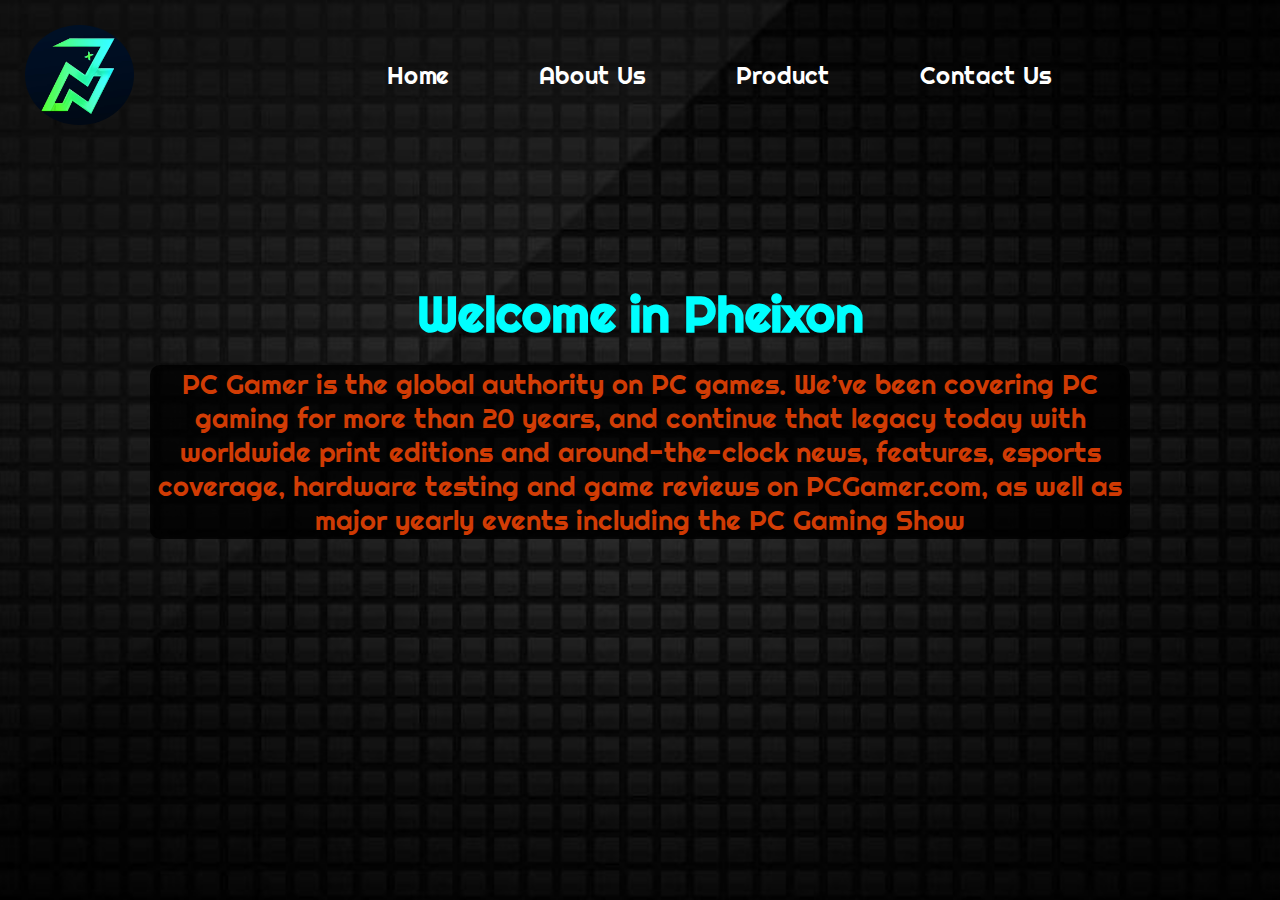
<file: Assignment DAy 5/index.html>
<!DOCTYPE html>
<html lang="en">
<head>
    <title>PHEIXON</title>
    <link href="https://fonts.googleapis.com/css2?family=Righteous&display=swap" rel="stylesheet">
    <link rel="stylesheet" href="style.css">
    
</head>

<body>
    <div class="container">
        <nav class="navbar">
            <img src="logo3.png" alt="Img not found">
            <ul>
                <li class="item"><a href="index.html">Home</a></li>
                <li class="item"><a href="about.html">About Us</a></li>
                <li class="item"><a href="product.html">Product</a></li>
                <li class="item"><a href="contact.html">Contact Us</a></li>
            </ul>
        </nav>
    </div>
        <section id="product">
        <h1 class="hprimary">Welcome in Pheixon</h1>
        <p>PC Gamer is the global authority on PC games. We’ve been covering PC gaming for more than 20 years, and continue that legacy today with worldwide print editions and around-the-clock news, features, esports coverage, hardware testing and game reviews on PCGamer.com, as well as major yearly events including the PC Gaming Show  </p>
        </section>
</body>
</html>
</file>
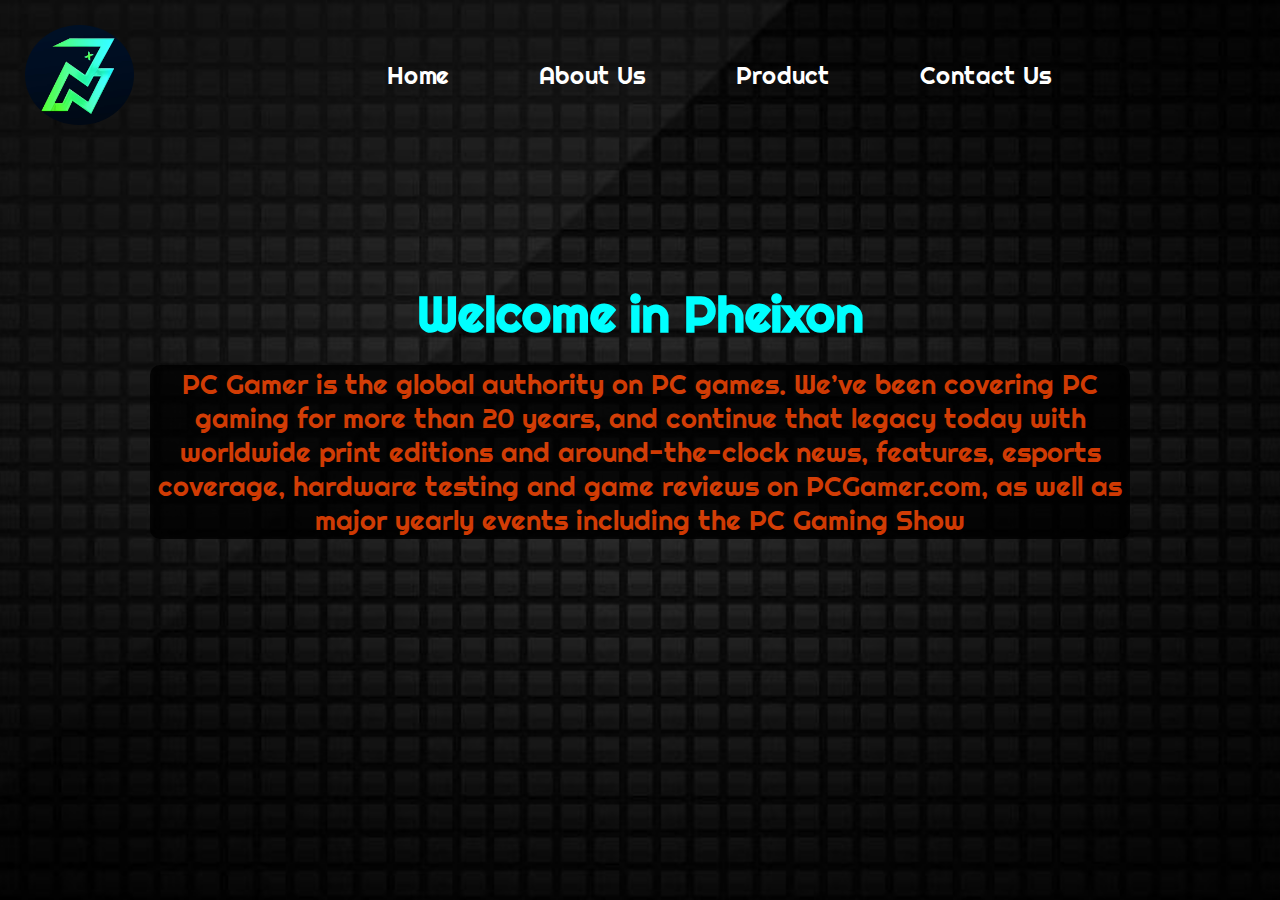
<file: DAy 5/index.html>
<!DOCTYPE html>
<html lang="en">
<head>
    <title>PHEIXON</title>
    <link href="https://fonts.googleapis.com/css2?family=Righteous&display=swap" rel="stylesheet">
    <style>
        * {
            margin: 0;
            padding: 0;
            box-sizing: border-box;
        }

        body {
            background: url('home.jpg')no-repeat center center fixed;
            background-size: cover;
            font-family: 'Righteous', cursive
        }

        img {
            width: 115px;
            height: 100px;
            margin: 25px;
            border-radius: 50%;
        }

        .navbar {
            display: flex;
        }

        ul {
            /* border: 2px solid black; */
            display: flex;
            width: 100%;
            justify-content: center;
            align-items: center;
        }

        .item {
            margin: 10px;
            color: black;
        }

        li {
            list-style: none;
        }

        a {
            font-size: 24px;
            /* padding: 35px; */
            margin: 35px;
            text-decoration: none;
            border-radius: 10px;
            cursor: pointer;
            color: rgb(255, 255, 255)
        }

        a:hover {
            text-decoration: underline;

            color: rgb(255, 0, 0)
        }
        #product {
            display: flex;
            flex-direction: column;
            height: 500px;
            padding: 3px 150px;
            justify-content: center;
            text-align: center;

        }
        #product h1 {
            padding: 20px;
            color:cyan;
            text-align: center;
            font-size: 50px;
            
        }
        
        #product p {
            /* color: cornflowerblue; */
            text-align: center;
            font-size: 1.7rem;
            opacity: 0.8;
            background-color: rgb(0, 0, 0);
            border-radius: 10px;
            border: 2px solid black;
            color: orangered;
        }

        
    </style>
</head>

<body>
    <div class="container">
        <nav class="navbar">
            <img src="logo3.png" alt="Img not found">
            <ul>
                <li class="item"><a href="index.html">Home</a></li>
                <li class="item"><a href="about.html">About Us</a></li>
                <li class="item"><a href="product.html">Product</a></li>
                <li class="item"><a href="contact.html">Contact Us</a></li>
            </ul>
        </nav>
    </div>
        <section id="product">
        <h1 class="hprimary">Welcome in Pheixon</h1>
        <p>PC Gamer is the global authority on PC games. We’ve been covering PC gaming for more than 20 years, and continue that legacy today with worldwide print editions and around-the-clock news, features, esports coverage, hardware testing and game reviews on PCGamer.com, as well as major yearly events including the PC Gaming Show  </p>
        </section>
</body>
</html>
</file>
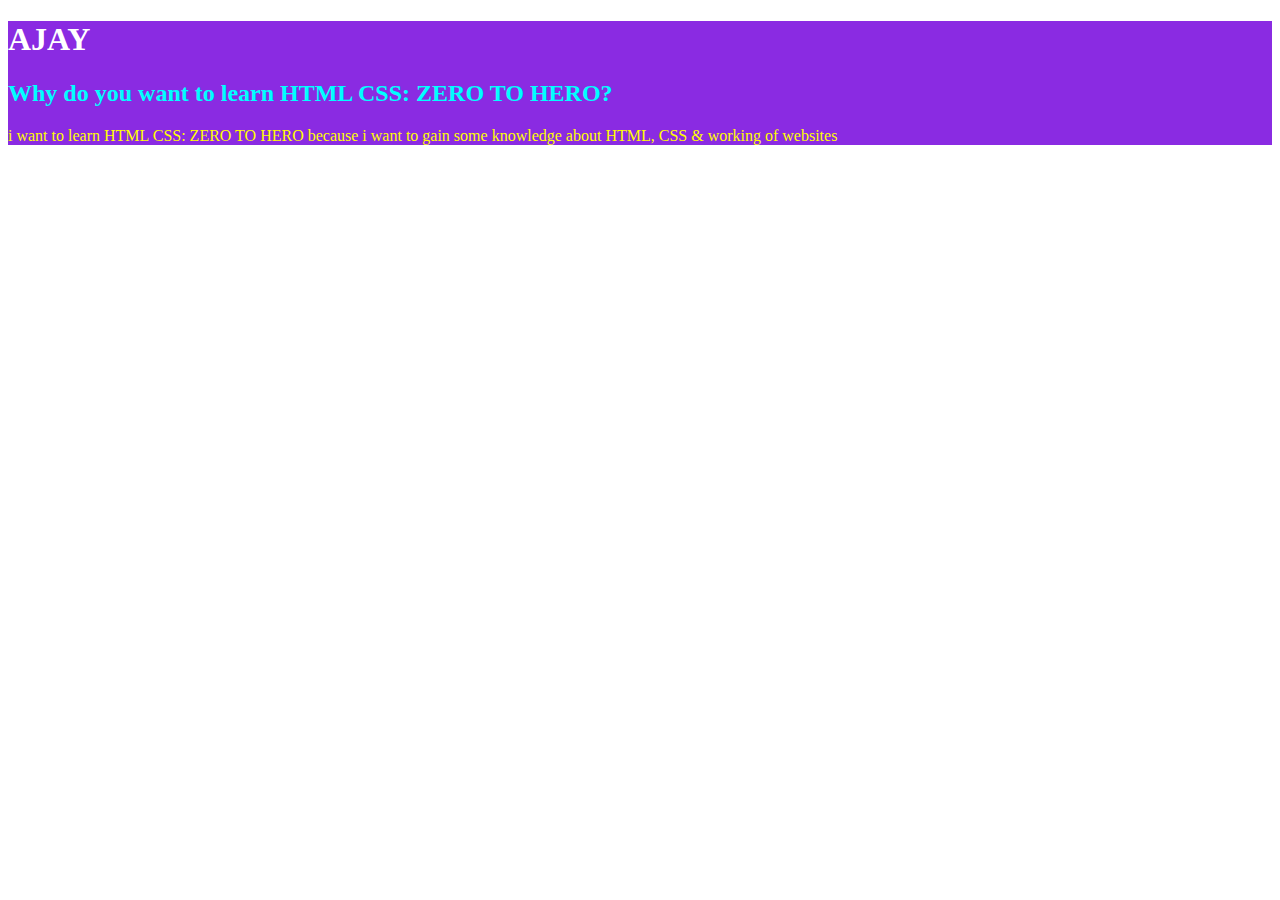
<file: DAY_01assignment.html>
<!DOCTYPE html>
<html lang="en">
<head>
    <meta charset="UTF-8">
    <meta http-equiv="X-UA-Compatible" content="IE=edge">
    <meta name="viewport" content="width=device-width, initial-scale=1.0">
    <title>Day 01 Assignment</title>
    <style>
        div{
            background-color: blueviolet;
            color: white;
        }
        h2{
            color: cyan;
        }
        p{
            color: yellow;
        }
    </style>
</head>
<body>
    <div>
    <h1>AJAY</h1>
    <h2>Why do you want to learn HTML CSS: ZERO TO HERO?</h2>
    <p>i want to learn HTML CSS: ZERO TO HERO because i want to gain some knowledge about HTML, CSS & working of websites </p>
    </div>
</body>
</html>
</file>
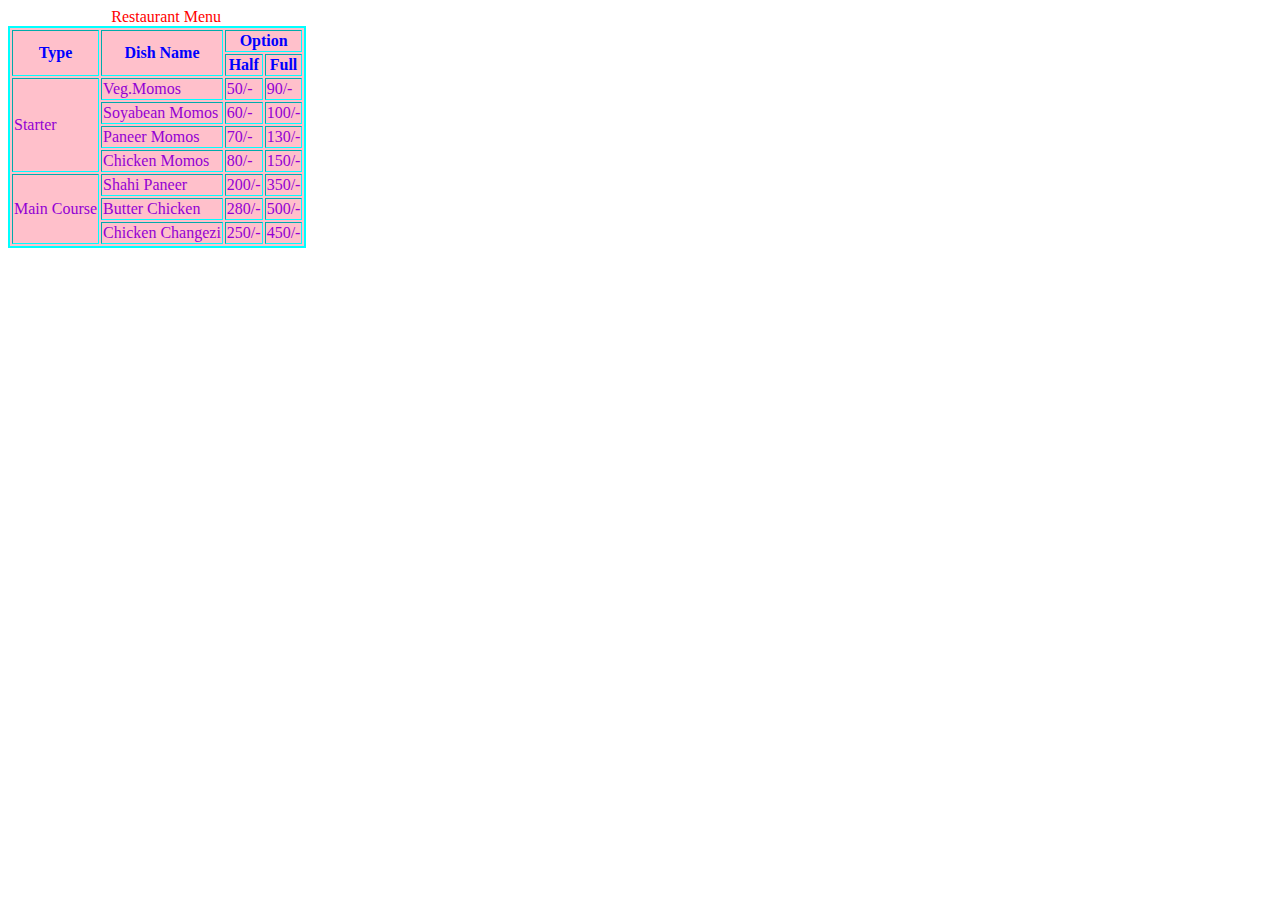
<file: DAY_03assignment.html>
<!DOCTYPE html>
<html lang="en">
<head>
    <title>Complex Table</title>
    <style>
        caption{
            color: red;
            margin-left: 6%;
        }
        table{
            background-color: pink;
            color: darkviolet;
            border: 2px solid cyan;
            
        }
        table th{
            color: blue;
        }
    </style>
    
</head>
<body>
    <table border="1">
            <caption>Restaurant Menu</caption>
        <tr>
            <th rowspan="2">Type</th>
            <th rowspan="2">Dish Name</th>
            <th colspan="2">Option</th>
        </tr>
        <tr>
            <th>Half</th>
            <th>Full</th>
            
        </tr>
        <tr>
            <td rowspan="4">Starter</td>
            <td>Veg.Momos</td>
            <td>50/-</td>
            <td>90/-</td>
        </tr>
        <tr>
            <td>Soyabean Momos</td>
            <td>60/-</td>
            <td>100/-</td>
        </tr>
        <tr>
            <td>Paneer Momos</td>
            <td>70/-</td>
            <td>130/-</td>
        </tr>
        <tr>
            <td>Chicken Momos</td>
            <td>80/-</td>
            <td>150/-</td>
        </tr>
        <tr>
            <td rowspan="3">Main Course</td>
            <td>Shahi Paneer</td>
            <td>200/-</td>
            <td>350/-</td>
        </tr>
        <tr>
            <td>Butter Chicken</td>
            <td>280/-</td>
            <td>500/-</td>
        </tr>
        <tr>
            <td>Chicken Changezi</td>
            <td>250/-</td>
            <td>450/-</td>
        </tr>
        </table>
</body>
</html>
</file>
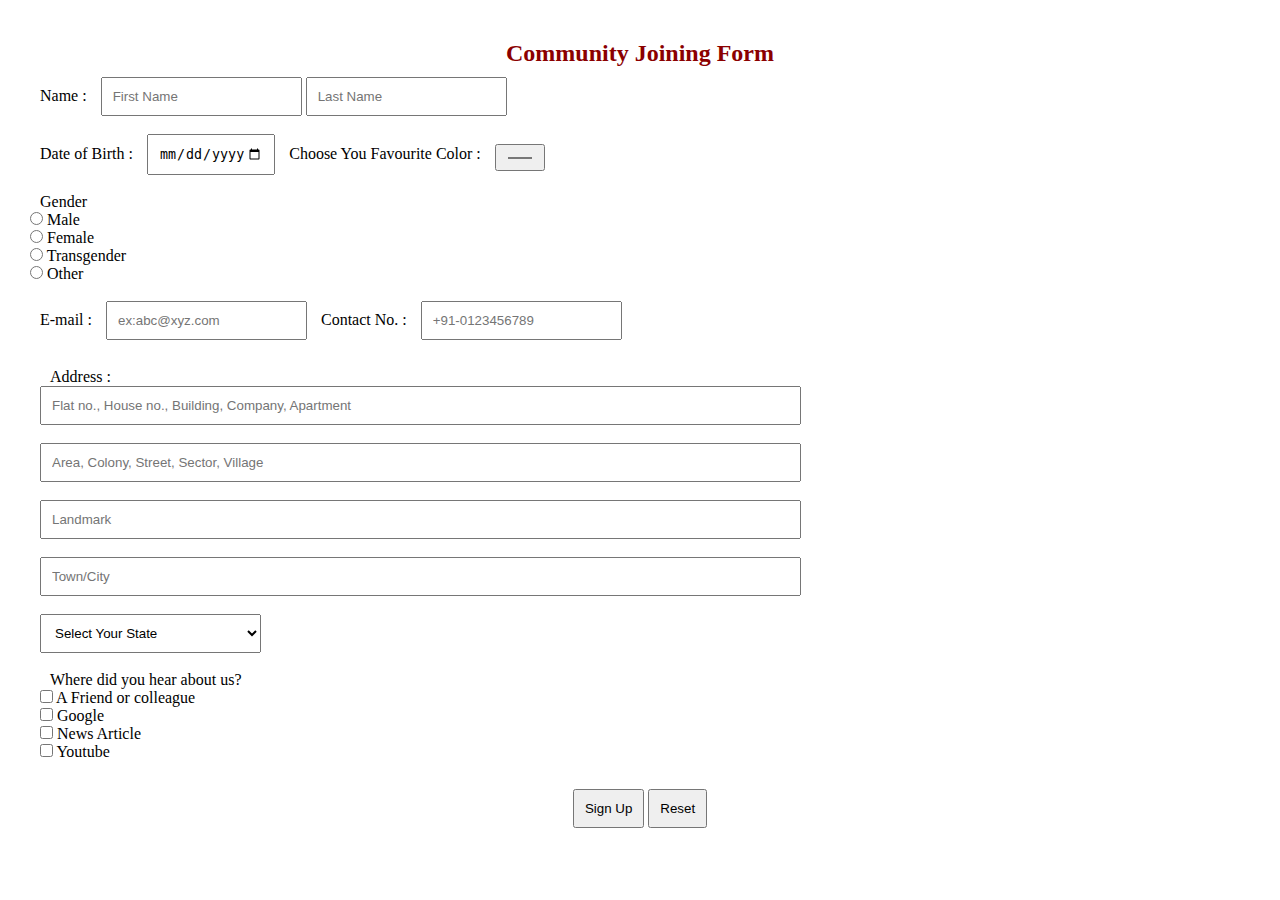
<file: DAY_04assignment.html>
<!DOCTYPE html>
<html lang="en">
<head>
<title>Sign Up Form</title>
<style>
    *{
        margin: 0;
        padding: 10px;
        
    }
    form{
        background-image: url(https://www.pngmagic.com/product_images/light-blue-website-background-image.jpg);
        background-repeat: no-repeat;
    }
    .button, h2{
        text-align: center;
        color: darkred;
    }
    .submit:hover, .reset:hover{
          background-color: darkblue;
          color:white;
    }


</style>
</head>
<body>
    <form method="post">
        <h2> Community Joining Form </h2>
        <label> Name : </label>
        <input type="text" placeholder="First Name">
        <input type="text" placeholder="Last Name"><br><br>

        <label> Date of Birth :</label>
        <input type="date" id="start" name="start"
        min="1980-01-01" max="2022-02-28">

        <label>Choose You Favourite Color :</label>
        <input type="color"><br><br>

        <label>Gender</label><br>
        <input type="radio" name="gender" value="male"> Male <br>
        <input type="radio" name="gender" value="Female"> Female <br>
        <input type="radio" name="gender" value="Transgender"> Transgender <br>
        <input type="radio" name="gender" value="Other"> Other <br> <br>

        <label> E-mail : </label>
        <input type="text" placeholder="ex:abc@xyz.com">

        <label> Contact No. : </label>
        <input type="text" placeholder="+91-0123456789"><br><br>

        <div class="address">
        <label>Address :</label><br>
        <input type="text" input size="90%"  placeholder="Flat no., House no., Building, Company, Apartment" ><br><br>
        <input type="text" input size="90%" placeholder="Area, Colony, Street, Sector, Village"><br><br>
        <input type="text" input size="90%" placeholder="Landmark "><br><br>
        <input type="text" input size="90%" placeholder="Town/City"><br><br>
        <select name="State"  id="State"> 
            <option value="Select Your State">Select Your State</option>
            <option value="Andhra Pradesh">Andhra Pradesh</option>
            <option value="Andaman and Nicobar Islands">Andaman and Nicobar Islands</option>
            <option value="Arunachal Pradesh">Arunachal Pradesh</option>
            <option value="Assam">Assam</option>
            <option value="Bihar">Bihar</option>
            <option value="Chandigarh">Chandigarh</option>
            <option value="Chhattisgarh">Chhattisgarh</option>
            <option value="Dadar and Nagar Haveli">Dadar and Nagar Haveli</option>
            <option value="Daman and Diu">Daman and Diu</option>
            <option value="Delhi">Delhi</option>
            <option value="Lakshadweep">Lakshadweep</option>
            <option value="Puducherry">Puducherry</option>
            <option value="Goa">Goa</option>
            <option value="Gujarat">Gujarat</option>
            <option value="Haryana">Haryana</option>
            <option value="Himachal Pradesh">Himachal Pradesh</option>
            <option value="Jammu and Kashmir">Jammu and Kashmir</option>
            <option value="Jharkhand">Jharkhand</option>
            <option value="Karnataka">Karnataka</option>
            <option value="Kerala">Kerala</option>
            <option value="Madhya Pradesh">Madhya Pradesh</option>
            <option value="Maharashtra">Maharashtra</option>
            <option value="Manipur">Manipur</option>
            <option value="Meghalaya">Meghalaya</option>
            <option value="Mizoram">Mizoram</option>
            <option value="Nagaland">Nagaland</option>
            <option value="Odisha">Odisha</option>
            <option value="Punjab">Punjab</option>
            <option value="Rajasthan">Rajasthan</option>
            <option value="Sikkim">Sikkim</option>
            <option value="Tamil Nadu">Tamil Nadu</option>
            <option value="Telangana">Telangana</option>
            <option value="Tripura">Tripura</option>
            <option value="Uttar Pradesh">Uttar Pradesh</option>
            <option value="Uttarakhand">Uttarakhand</option>
            <option value="West Bengal">West Bengal</option>
        </select> <br><br>


        
        <label>Where did you hear about us?</label><br>
        <input type="checkbox" name="Where" id="Friend"> A Friend or colleague <br>
        <input type="checkbox" name="Where" id="Google"> Google <br>
        <input type="checkbox" name="Where" id="News Article"> News Article <br>
        <input type="checkbox" name="Where" id="Youtube"> Youtube <br> <br>

        <div class="button">
        <input type="submit" value="Sign Up" class="submit">
        <input type="reset" value="Reset" class="reset">
        </div>


        


    </form>
</body>
</html>
<label ></label>
</file>
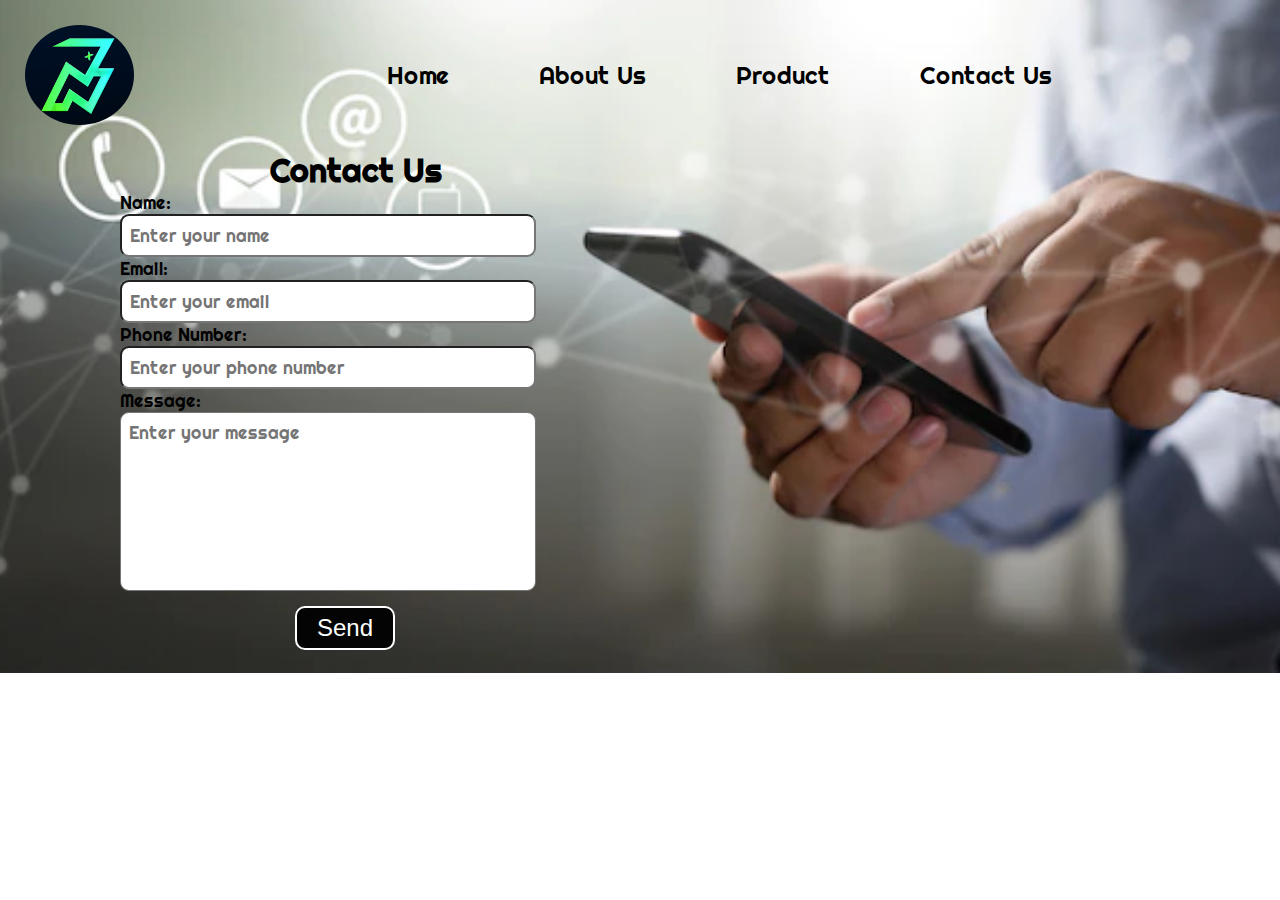
<file: Assignment DAy 5/contact.html>
<!DOCTYPE html>
<html lang="en">

<head>
    <meta charset="UTF-8">
    <meta http-equiv="X-UA-Compatible" content="IE=edge">
    <meta name="viewport" content="width=device-width, initial-scale=1.0">
    <title>Contact</title>
    <link href="https://fonts.googleapis.com/css2?family=Righteous&display=swap" rel="stylesheet">
    <link rel="stylesheet" href="contact.css">

</head>

<body>
    <div class="container">
        <nav class="navbar">
            <img src="logo3.png" alt="Img not found">
            <ul>
                <li class="item"><a href="index.html">Home</a></li>
                <li class="item"><a href="about.html">About Us</a></li>
                <li class="item"><a href="product.html">Product</a></li>
                <li class="item"><a href="contact.html">Contact Us</a></li>
            </ul>
        </nav>
    </div>


    <section id="contact">
        <h1 class="h-primary center">Contact Us</h1>
        <div id="contact-box">
            <form action="">
                <div class="form-group">
                    <label for="name">Name:</label>
                    <input type="text" name="name" id="name" placeholder="Enter your name">
                </div>

                <div class="form-group">
                    <label for="email">Email:</label>
                    <input type="email" name="email" id="email" placeholder="Enter your email">
                </div>

                <div class="form-group">
                    <label for="phone">Phone Number:</label>
                    <input type="phone" name="phone" id="phone" placeholder="Enter your phone number">
                </div>

                <div class="form-group">
                    <label for="message">Message:</label>
                    <textarea name="message" id="message" cols="5" rows="7" placeholder="Enter your message"></textarea>
                </div>
                <button class="btn_1">Send</button>
            </form>
        </div>
    </section>
    <iframe src="https://www.google.com/maps/embed?pb=!1m18!1m12!1m3!1d3771.259368108414!2d73.07518101447704!3d19.052330687101435!2m3!1f0!2f0!3f0!3m2!1i1024!2i768!4f13.1!3m3!1m2!1s0x3be7c332dec7d7ff%3A0x4f205f322b627e54!2sS8UL%20Gaming%20House%202.0!5e0!3m2!1sen!2sin!4v1644047989930!5m2!1sen!2sin" width="600" height="450" style="border:0;" allowfullscreen="" loading="lazy"></iframe>
</body>
</html>
</file>
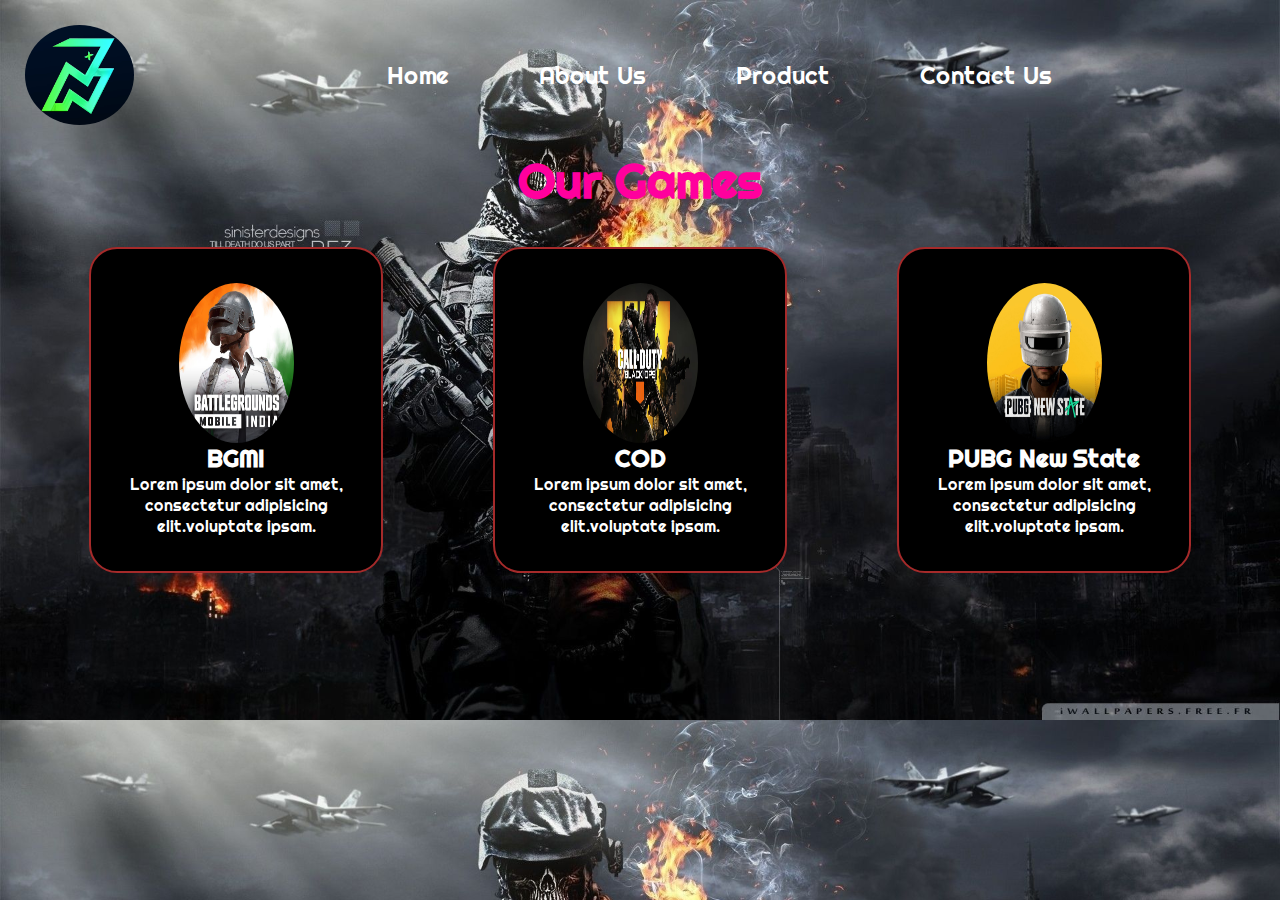
<file: Assignment DAy 5/product.html>
<!DOCTYPE html>
<html lang="en">

<head>
    <meta charset="UTF-8">
    <meta http-equiv="X-UA-Compatible" content="IE=edge">
    <meta name="viewport" content="width=device-width, initial-scale=1.0">
    <title>Product</title>
    <link href="https://fonts.googleapis.com/css2?family=Righteous&display=swap" rel="stylesheet">
    <link rel="stylesheet" href="product.css">
</head>

<body>
    <div class="container">
        <nav class="navbar">
            <img src="logo3.png" alt="Img not found">
            <ul>
                <li class="item"><a href="index.html">Home</a></li>
                <li class="item"><a href="about.html">About Us</a></li>
                <li class="item"><a href="product.html">Product</a></li>
                <li class="item"><a href="contact.html">Contact Us</a></li>
            </ul>
        </nav>
    </div>

    <section id="product-container">
        <h1 class="primary">Our Games</h1>
        <div id="product">
            <div class="box">
                <img src="game1.jpg" alt="Our Games">
                <h2 class="h-secondry center">BGMI</h2>
                <p class="center">Lorem ipsum dolor sit amet, consectetur adipisicing elit.voluptate ipsam.</p>
            </div>

            <div class="box">
                <img src="game2.jpg" alt="Our Games">
                <h2 class="h-secondry center">COD</h2>
                <p class="center">Lorem ipsum dolor sit amet, consectetur adipisicing elit.voluptate ipsam.</p>
            </div>

            <div class="box">
                <img src="game3.jpg" alt="Our Games">
                <h2 class="h-secondry center">PUBG New State</h2>
                <p class="center">Lorem ipsum dolor sit amet, consectetur adipisicing elit.voluptate ipsam.</p>
            </div>
    </section>
</body>

</html>
</file>
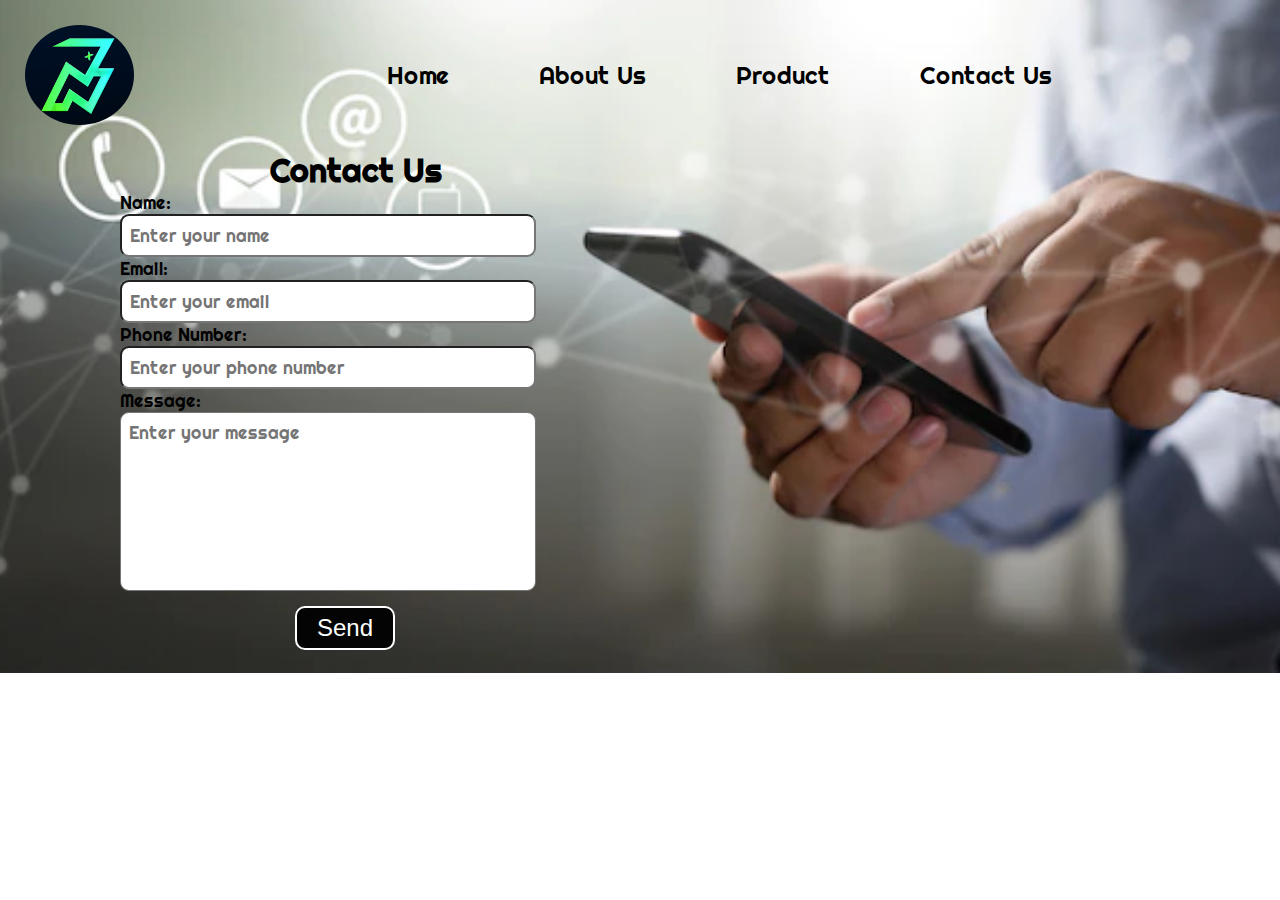
<file: DAy 5/contact.html>
<!DOCTYPE html>
<html lang="en">

<head>
    <meta charset="UTF-8">
    <meta http-equiv="X-UA-Compatible" content="IE=edge">
    <meta name="viewport" content="width=device-width, initial-scale=1.0">
    <title>Contact</title>
    <link href="https://fonts.googleapis.com/css2?family=Righteous&display=swap" rel="stylesheet">
    <style>
        * {
            margin: 0;
            padding: 0;
            box-sizing: border-box;
            }

        body {
            background: url('contact.jpg') center 0px/cover;
            font-family: 'Righteous', cursive;
            background-repeat: no-repeat;
        }

        img {
            width: 115px;
            height: 100px;
            margin: 25px;
            border-radius: 50%;
        }

        .navbar {
            display: flex;

        }

        ul {
            /* border: 2px solid black; */
            display: flex;
            width: 100%;
            justify-content: center;
            align-items: center;
        }

        .item {
            margin: 10px;
        }

        li {
            list-style: none;
        }

        a {
            font-size: 24px;
            /* padding: 35px; */
            margin: 35px;
            text-decoration: none;
            border-radius: 10px;
            cursor: pointer;
            color: black;
        }

        a:hover{
            text-decoration: underline;
            color:lime;
        }
        button:hover {
            color: cyan;
        }

        /* iframe {
            margin-top: 120px;
            margin-left: 20px;

        } */

        #contact {
            position: relative;
        }

        #contact-box {
            display: flex;           
            margin: 0px 120px;
            padding-bottom: 13px;
        }

        #contact-box input,
        #contact-box textarea {
            width: 100%;
            padding: 0.5rem;
            border-radius: 9px;
            font-size: 1.1rem;
            font-family: 'Righteous', cursive;
            resize: none;
        }

        #contact-box form {
            width: 40%;
        }

        #contact-box label {
            font-size: 1.1rem;
            /* font-family: 'Bree Serif', serif; */
        }

        .btn_1 {
            padding: 6px 20px;
            background-color: #040404;
            border: 2px solid white;
            color: white;
            margin: 10px 175px;
            border-radius: 10px;
            font-size: 1.5rem;
            cursor: pointer;
        }

        .h-primary {
            padding: 0px 270px;
            font-size: 2em;
        }
        iframe{
            position: absolute;
            right: 50px;
            top: 25%
        }
    </style>
</head>

<body>
    <div class="container">
        <nav class="navbar">
            <img src="logo3.png" alt="Img not found">
            <ul>
                <li class="item"><a href="index.html">Home</a></li>
                <li class="item"><a href="about.html">About Us</a></li>
                <li class="item"><a href="product.html">Product</a></li>
                <li class="item"><a href="contact.html">Contact Us</a></li>
            </ul>
        </nav>
    </div>


    <section id="contact">
        <h1 class="h-primary center">Contact Us</h1>
        <div id="contact-box">
            <form action="">
                <div class="form-group">
                    <label for="name">Name:</label>
                    <input type="text" name="name" id="name" placeholder="Enter your name">
                </div>

                <div class="form-group">
                    <label for="email">Email:</label>
                    <input type="email" name="email" id="email" placeholder="Enter your email">
                </div>

                <div class="form-group">
                    <label for="phone">Phone Number:</label>
                    <input type="phone" name="phone" id="phone" placeholder="Enter your phone number">
                </div>

                <div class="form-group">
                    <label for="message">Message:</label>
                    <textarea name="message" id="message" cols="5" rows="7" placeholder="Enter your message"></textarea>
                </div>
                <button class="btn_1">Send</button>
            </form>
        </div>
    </section>
    <iframe src="https://www.google.com/maps/embed?pb=!1m18!1m12!1m3!1d3771.259368108414!2d73.07518101447704!3d19.052330687101435!2m3!1f0!2f0!3f0!3m2!1i1024!2i768!4f13.1!3m3!1m2!1s0x3be7c332dec7d7ff%3A0x4f205f322b627e54!2sS8UL%20Gaming%20House%202.0!5e0!3m2!1sen!2sin!4v1644047989930!5m2!1sen!2sin" width="600" height="450" style="border:0;" allowfullscreen="" loading="lazy"></iframe>
</body>

</html>
</file>
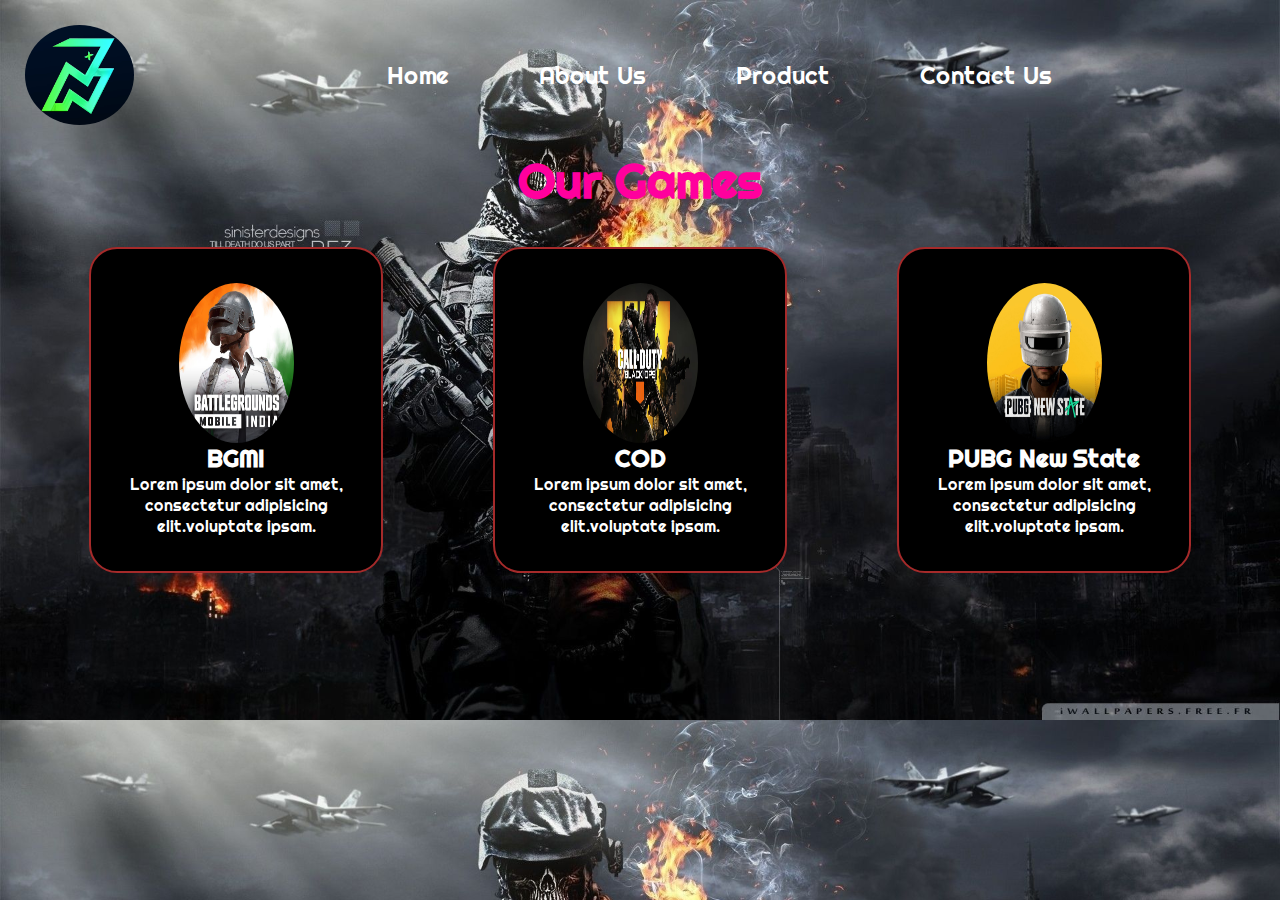
<file: DAy 5/product.html>
<!DOCTYPE html>
<html lang="en">

<head>
    <meta charset="UTF-8">
    <meta http-equiv="X-UA-Compatible" content="IE=edge">
    <meta name="viewport" content="width=device-width, initial-scale=1.0">
    <title>Product</title>
    <link href="https://fonts.googleapis.com/css2?family=Righteous&display=swap" rel="stylesheet">
    <style>
        * {
            margin: 0;
            padding: 0;
            box-sizing: border-box;
        }

        body {
            background: url('product.jpg');
            background-size: cover;
            font-family: 'Righteous', cursive;
            width: 100%;
            height: 100%;
            /* background-repeat: no-repeat; */
        }

        img {
            width: 115px;
            height: 100px;
            margin: 25px;
            border-radius: 50%;
        }

        .navbar {
            display: flex;

        }

        ul {
            /* border: 2px solid black; */
            display: flex;
            width: 100%;
            justify-content: center;
            align-items: center;
        }

        .item {
            margin: 10px;
        }

        li {
            list-style: none;
        }

        a {
            font-size: 24px;
            /* padding: 35px; */
            margin: 35px;
            text-decoration: none;
            border-radius: 10px;
            cursor: pointer;
            color: white
        }

        a:hover{
            text-decoration: underline;
            color: cyan;
        }
        .primary:hover {
            text-decoration: underline;

            color:purple;
        }

        #product {
            display: flex;
            margin: 34px;
        }

        #product .box {
            border: 2px solid brown;
            padding: 34px;
            margin: 2px 55px;
            border-radius: 28px;
            background: #000000;
            color: white;
            margin-bottom: 20px;
        }

        #product .box img {
            height: 160px;
            margin: auto;
            display: block;
        }

        #product .box p {
            text-align: center;
        }

        .h-secondry {
            text-align: center;
        }

        .primary {
            text-align: center;
            font-size: 3em;
            color: rgb(255, 0, 157);
        }
    </style>
</head>

<body>
    <div class="container">
        <nav class="navbar">
            <img src="logo3.png" alt="Img not found">
            <ul>
                <li class="item"><a href="index.html">Home</a></li>
                <li class="item"><a href="about.html">About Us</a></li>
                <li class="item"><a href="product.html">Product</a></li>
                <li class="item"><a href="contact.html">Contact Us</a></li>
            </ul>
        </nav>
    </div>

    <section id="product-container">
        <h1 class="primary">Our Games</h1>
        <div id="product">
            <div class="box">
                <img src="game1.jpg" alt="Our Games">
                <h2 class="h-secondry center">BGMI</h2>
                <p class="center">Lorem ipsum dolor sit amet, consectetur adipisicing elit.voluptate ipsam.</p>
            </div>

            <div class="box">
                <img src="game2.jpg" alt="Our Games">
                <h2 class="h-secondry center">COD</h2>
                <p class="center">Lorem ipsum dolor sit amet, consectetur adipisicing elit.voluptate ipsam.</p>
            </div>

            <div class="box">
                <img src="game3.jpg" alt="Our Games">
                <h2 class="h-secondry center">PUBG New State</h2>
                <p class="center">Lorem ipsum dolor sit amet, consectetur adipisicing elit.voluptate ipsam.</p>
            </div>
    </section>
</body>

</html>
</file>
<file: Assignment DAy 5/style.css>
* {
    margin: 0;
    padding: 0;
    box-sizing: border-box;
}

body {
    background: url('home.jpg')no-repeat center center fixed;
    background-size: cover;
    font-family: 'Righteous', cursive;
}

img {
    width: 115px;
    height: 100px;
    margin: 25px;
    border-radius: 50%;
}

.navbar {
    display: flex;
}

ul {
    /* border: 2px solid black; */
    display: flex;
    width: 100%;
    justify-content: center;
    align-items: center;
}

.item {
    margin: 10px;
    color: black;
}

li {
    list-style: none;
}

a {
    font-size: 24px;
    /* padding: 35px; */
    margin: 35px;
    text-decoration: none;
    border-radius: 10px;
    cursor: pointer;
    color: rgb(255, 255, 255)
}

a:hover {
    text-decoration: underline;
    color: rgb(255, 0, 0);
}
#product {
    display: flex;
    flex-direction: column;
    height: 500px;
    padding: 3px 150px;
    justify-content: center;
    text-align: center;
}
#product h1 {
    padding: 20px;
    color:cyan;
    text-align: center;
    font-size: 50px;
    
}
        
#product p {
    /* color: cornflowerblue; */
    text-align: center;
    font-size: 1.7rem;
    opacity: 0.8;
    background-color: rgb(0, 0, 0);
    border-radius: 10px;
    border: 2px solid black;
    color: orangered;
}
</file>
<file: Assignment DAy 5/contact.css>
* {
    margin: 0;
    padding: 0;
    box-sizing: border-box;
    }
body {
    background: url('contact.jpg') center 0px/cover;
    font-family: 'Righteous', cursive;
    background-repeat: no-repeat;
}
img {
    width: 115px;
    height: 100px;
    margin: 25px;
    border-radius: 50%;
}
.navbar {
    display: flex;

}
ul {
    /* border: 2px solid black; */
    display: flex;
    width: 100%;
    justify-content: center;
    align-items: center;
}
.item {
    margin: 10px;
}
li {
    list-style: none;
}
a {
    font-size: 24px;
    /* padding: 35px; */
    margin: 35px;
    text-decoration: none;
    border-radius: 10px;
    cursor: pointer;
    color: black;
}
a:hover{
    text-decoration: underline;
    color:lime;
}
button:hover {
    color: cyan;
}
#contact {
    position: relative;
}
#contact-box {
    display: flex;           
    margin: 0px 120px;
    padding-bottom: 13px;
}
#contact-box input,
#contact-box textarea {
    width: 100%;
    padding: 0.5rem;
    border-radius: 9px;
    font-size: 1.1rem;
    font-family: 'Righteous', cursive;
    resize: none;
}
#contact-box form {
    width: 40%;
}
#contact-box label {
    font-size: 1.1rem;
}
.btn_1 {
    padding: 6px 20px;
    background-color: #040404;
    border: 2px solid white;
    color: white;
    margin: 10px 175px;
    border-radius: 10px;
    font-size: 1.5rem;
    cursor: pointer;
}
.h-primary {
    padding: 0px 270px;
    font-size: 2em;
}
iframe{
    position: absolute;
    right: 50px;
    top: 25%
}
</file>
<file: Assignment DAy 5/product.css>
* {
    margin: 0;
    padding: 0;
    box-sizing: border-box;
}
body {
    background: url('product.jpg');
    background-size: cover;
    font-family: 'Righteous', cursive;
    width: 100%;
    height: 100%;
    /* background-repeat: no-repeat; */
}
img {
    width: 115px;
    height: 100px;
    margin: 25px;
    border-radius: 50%;
}
.navbar {
    display: flex;

}
ul {
    /* border: 2px solid black; */
    display: flex;
    width: 100%;
    justify-content: center;
    align-items: center;
}
.item {
    margin: 10px;
}
li {
    list-style: none;
}
a {
    font-size: 24px;
    /* padding: 35px; */
    margin: 35px;
    text-decoration: none;
    border-radius: 10px;
    cursor: pointer;
    color: white
}
a:hover{
    text-decoration: underline;
    color: cyan;
}
.primary:hover {
    text-decoration: underline;

    color:purple;
}
#product {
    display: flex;
    margin: 34px;
}
#product .box {
    border: 2px solid brown;
    padding: 34px;
    margin: 2px 55px;
    border-radius: 28px;
    background: #000000;
    color: white;
    margin-bottom: 20px;
}
#product .box img {
    height: 160px;
    margin: auto;
    display: block;
}
#product .box p {
    text-align: center;
}
.h-secondry {
    text-align: center;
}
.primary {
    text-align: center;
    font-size: 3em;
    color: rgb(255, 0, 157);
}
</file>
